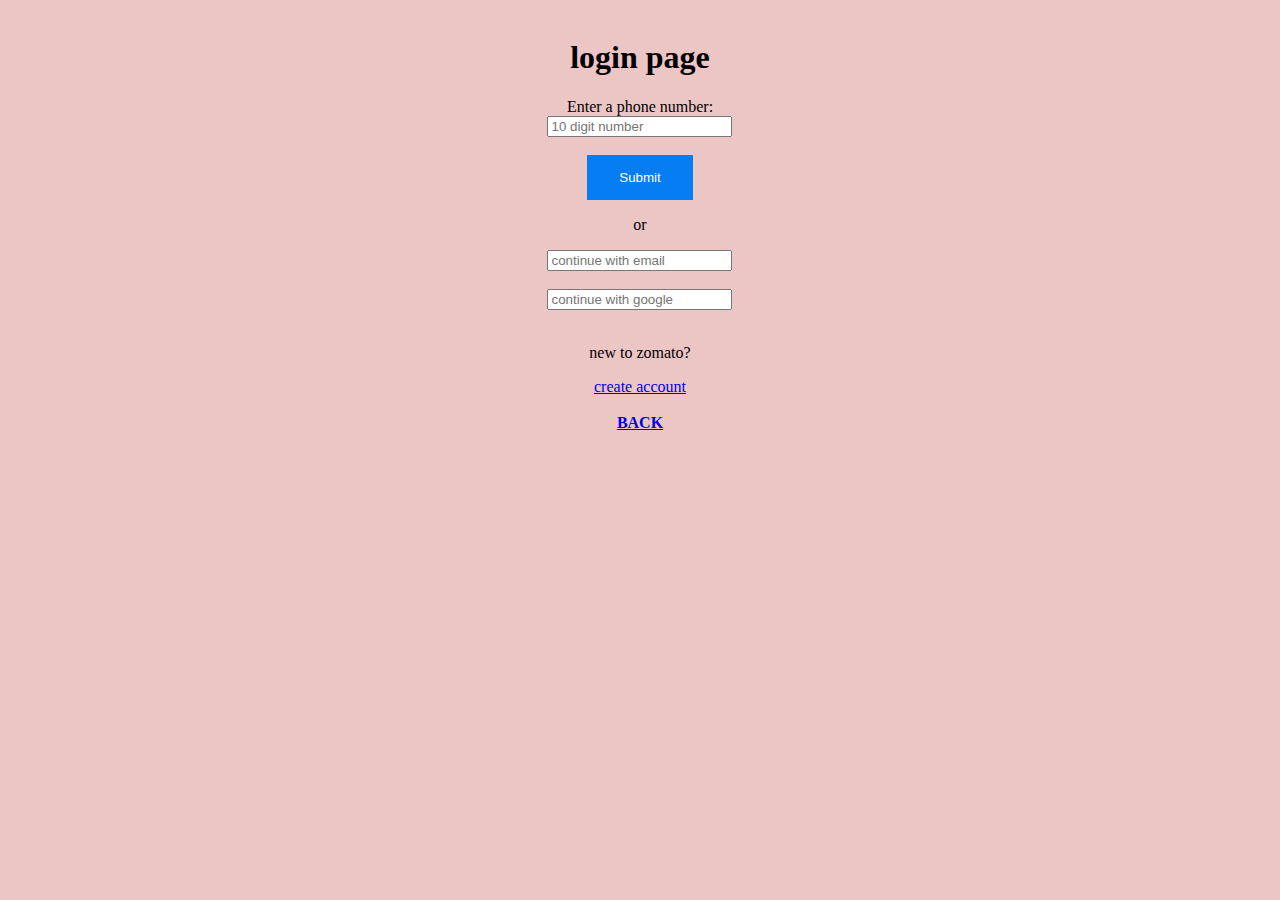
<file: login page.html>
<html>
    <head> <title>zomato</title>
        <link rel="shortcut icon"href=" https://b.zmtcdn.com/images/logo/zomato_logo_2017.png" type="image/x-icon">
    </head>
    <style>
        body{
            background-color: rgba(236, 197, 197, 0.993);
        }
        .button{
            background-color: rgb(6, 125, 243);
            border: none;
            color: white;
            padding: 15px 32px;
            text-decoration: none;
            cursor: pointer;



        }
        .center{
            margin: auto;
            width: 20%;
            border: 3px solid rgb(red, green, blue);
            padding: 10px;

        }

    </style>
<body>
    <div class="center">
        <center><h1><b>login page </b>
        </h1>
    </center>
        <center>
            <form action="/action_page.php">
                <label for="phone">Enter a phone number:</label>
                <input type="tel" id="phone" name="phone" placeholder="10 digit number" pattern="[0-9]{10}" required><br><br>
                <input   class="button" type="submit">

            </form>

            </center>        
        <center>
            <p>or</p>
        </center>
        <center>
            <input type"button" placeholder="continue with email"></center>
            <br>
        <center>
            <input type"button" placeholder="continue with google">
        </center>
        <br>      
        <center>
            <p>new to zomato?</p>
        <a class="active"href="sign up.html">create account</center>
            <br>
        <center><a class="active"  href="zomato.html"><b>BACK</b>
        </center>
    </div>
</body>

</html>
</file>
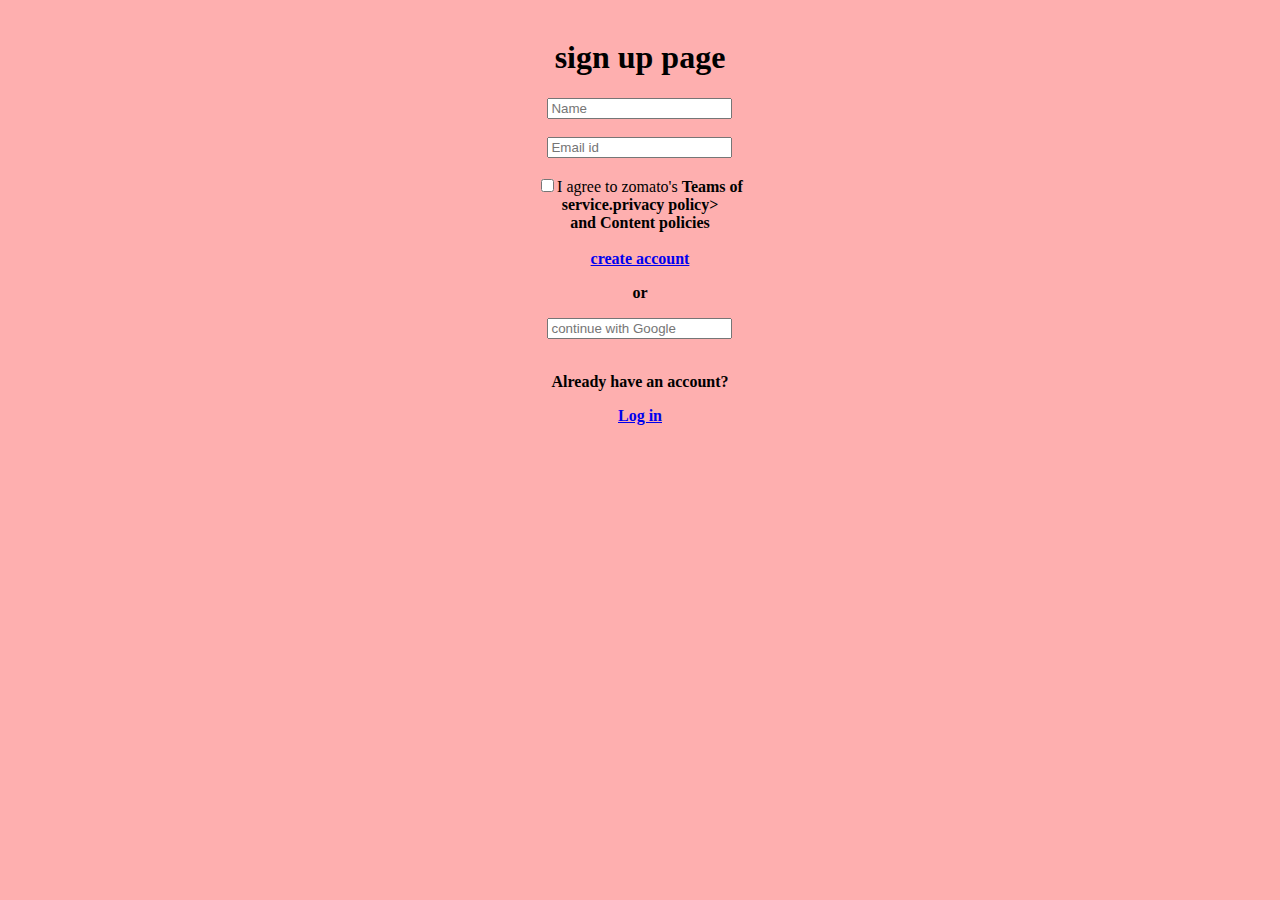
<file: sign up page.html>
<html>
    <head>
         <title>zomato</title>
        <link rel="shortcut icon"href=" https://b.zmtcdn.com/images/logo/zomato_logo_2017.png" type="image/x-icon">
    </head>
    <style>
        body{
            background-color: rgba(254, 175, 175, 0.997);
        }
        .button{
            background-color: gray;
            border: none;
            color: white;
            padding: 15px 32px;
            text-decoration: none;
            cursor: pointer;



        }
        .center{
            margin: auto;
            width: 20%;
            border: 3px solid rgb(red, green, blue);
            padding: 10px;

        }

    </style>
<body>
    <div class="center">
        <center>
            <h1><b>sign up page</b></h1>
        </center>
        <center>
            <input type="text"name=" Name"placeholder="Name"></center>
            <br>
        <center>
            <input type="text"name="Email id"placeholder="Email id"></center>
            <br>
        <center>
            <input type="checkbox"><label>I agree to zomato's <b>Teams of service.privacy policy></br>
            </center>
            <center>and <b>Content policies </b> </label>
                <br>
            </center>
        <br>
        <center><a class="active"href="login.html">create account</a></center>
        <center><p>or</p>
        </center>
        <center>
            <input type"button" placeholder="continue with Google"></center>
            <br> 
        <center><p>Already have an account?</p>
        <a class="active"href="login.html">Log in</a></center><br>
    </div>
</body>
</html>
</file>
